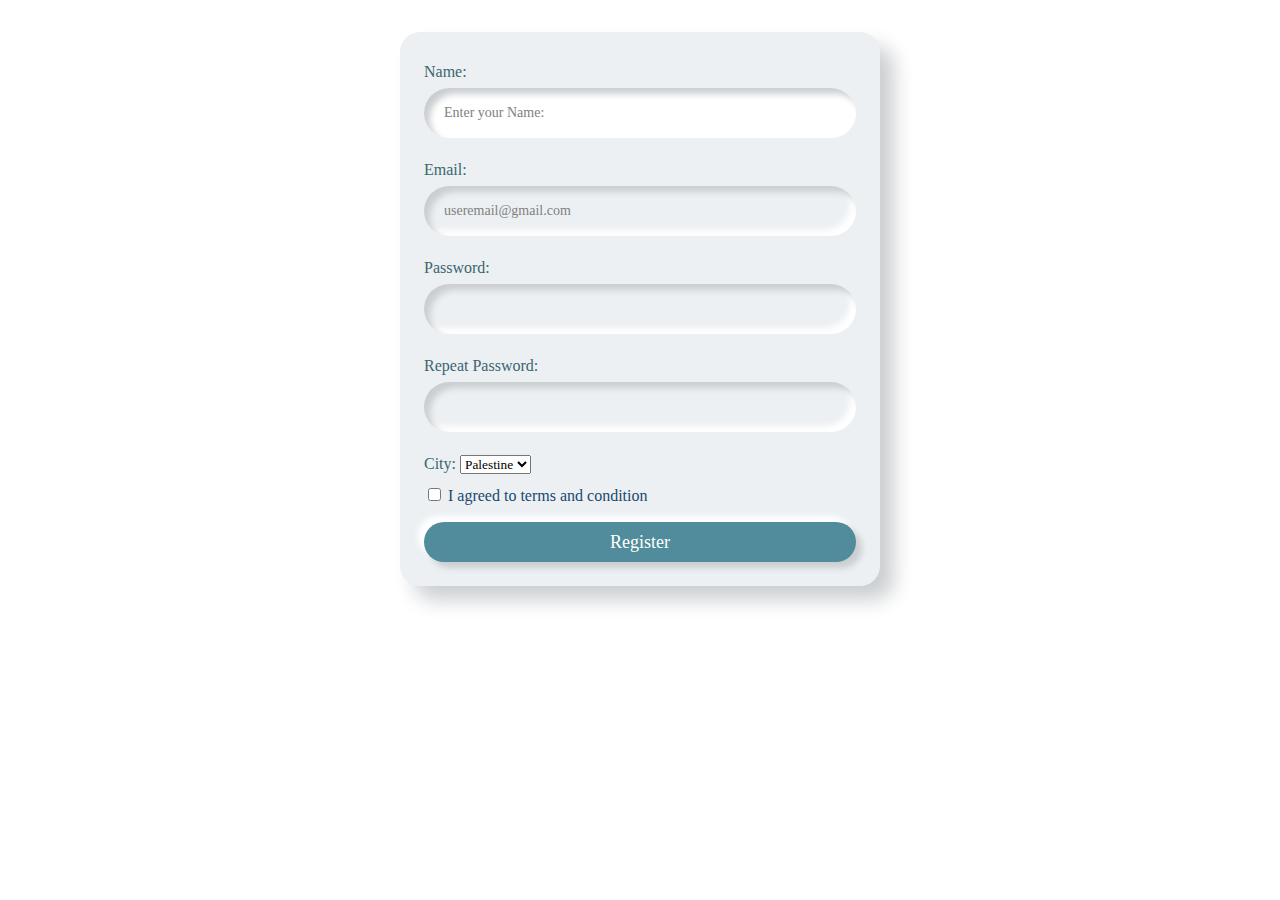
<file: Registration/index.html>
<!DOCTYPE html>
<html lang="en">
<head>
    <meta charset="UTF-8">
    <meta name="viewport" content="width=device-width, initial-scale=1.0">
    <link rel="stylesheet" href="style.css">
    <title>Rigestration</title>
</head>
<body>
    <form action="info.html" target="_blank" method="get" id="form">
        <div class="full-name">
            <label for="fullname">Name: </label>
            <input class="input" type="text" id= "fullname" name="name" placeholder="Enter your Name:"required>
            <span class="NameError spanremove">invalid name</span>
        </div>
        
        <div class="user-email" >
            <label for="email">Email: </label>
            <input class="input" type="email" id= "email" name="email" placeholder="useremail@gmail.com" required >
        </div>
        
        <div class="pasword">
            <label for="passowrd">Password: </label>
            <input class="input" type="password" id= "password" name="passowrd" required>
        </div>
        
        <div class="repeatpasword">
            <label for="repeatpassword">Repeat Password: </label>
            <input class="input" type="password" id= "repeatpassword" name="repeat-passowrd" required >
            <span class="Passworderror spanremove">password and repeat password should be the same</span>
            
        </div>

        <div class="citys">
            <label for="city">City:</label>
            <select name="city" id="city">
                <option value="Palestine">Palestine</option>
                <option value="Yemen">Yemen</option>
                <option value="Iraq">Iraq</option>
                <option value="Egypt">Egypt</option>
                <option value="Lebanon">Lebanon</option>
                <option value="Qatar">Qatar</option>
                
            </select>

        <div class="agreegation">
            <input type="checkbox" id="agree" name="agree" value="yes" required>
            <label for="agree"><a href="#" target="_blank" style="text-decoration: none;color: #1A4870;">I agreed to terms and condition</a></label>
        </div>
         <button type="submit" class="submit" disabled>Register</button>
</form>
<script src="script.js"></script>
</body>
</html>
</file>
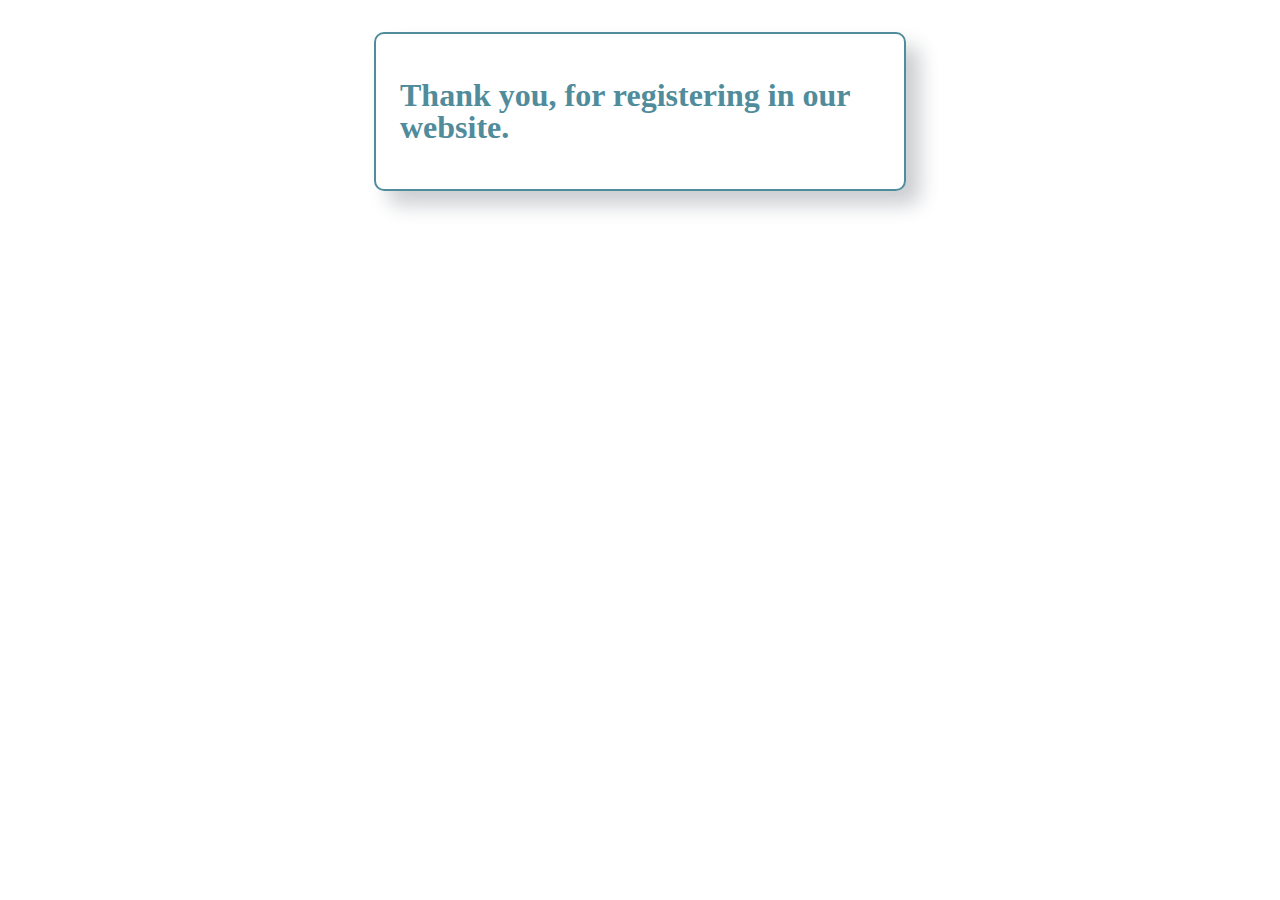
<file: Registration/info.html>
<!DOCTYPE html>
<html lang="en">

<head>
    <meta charset="UTF-8">
    <meta name="viewport" content="width=device-width, initial-scale=1.0">
    <title>User Information</title>
    <style>
        .info{
            padding: 1.5rem;
            line-height: 2rem;
            margin: 2rem auto;
            width: 30rem;
            border: 2px solid #508C9B;
            border-radius: 10px;
            color:#508C9B;
            box-shadow: 14px 14px 20px #cbced1, -14px -14px 20px white;

        }
    </style>
</head>

<body>
    <div class="info"></div>

    <script>
        let indexStart = document.location.search.indexOf('=') + 1;
        let indexEnd = document.location.search.indexOf('&');

        let name = document.location.search.slice(indexStart, indexEnd).split('+').join(' ');
        let welcome = document.querySelector('.info');
        welcome.innerHTML = `<h1><b>Thank you, ${name} for registering in our website. </b></h1>`;
    </script>
</body>

</html>
</file>
<file: Registration/style.css>
* {
    box-sizing: border-box;
    font-family: Georgia, 'Times New Roman', Times, serif;
}

form {
    padding: 1.5rem;
    line-height: 2rem;
    margin: 2rem auto;
    width: 30rem;
    /* border: 2px solid #508C9B; */
    color: #3b6570;
    box-shadow: 14px 14px 20px #cbced1, -14px -14px 20px white;
    border-radius: 20px;
    background: #ecf0f3;
}

input::placeholder {
    color: gray;

}

.input{
    width: 100%;
    caret-color: #508C9B;
    margin-bottom: 1rem;
    background: #ecf0f3;
    height: 50px;
    font-size: 14px;
    border-radius: 50px;
    box-shadow: inset 6px 6px 6px #cbced1, inset -6px -6px 6px white;
    border: none;
    outline: none;
    padding: 10px;
    padding-left: 20px;
}

.span{
    display: inline;
    color: red;
    font-size: 12px;
    margin-left: 10px;
}
.spanremove{
    display: none;
}

button {
    cursor: pointer;
    width: 100%;
    height: 40px;
    border: none;
    border-radius: 50px;
    margin-top: 10px;
    background-color: #508C9B;
    color: white;
    font-size: large;
    box-shadow: 6px 6px 6px #cbced1, -6px -6px 6px white;
    transition: 0.5s;
}

button:hover {
    box-shadow: none;
}
</file>
